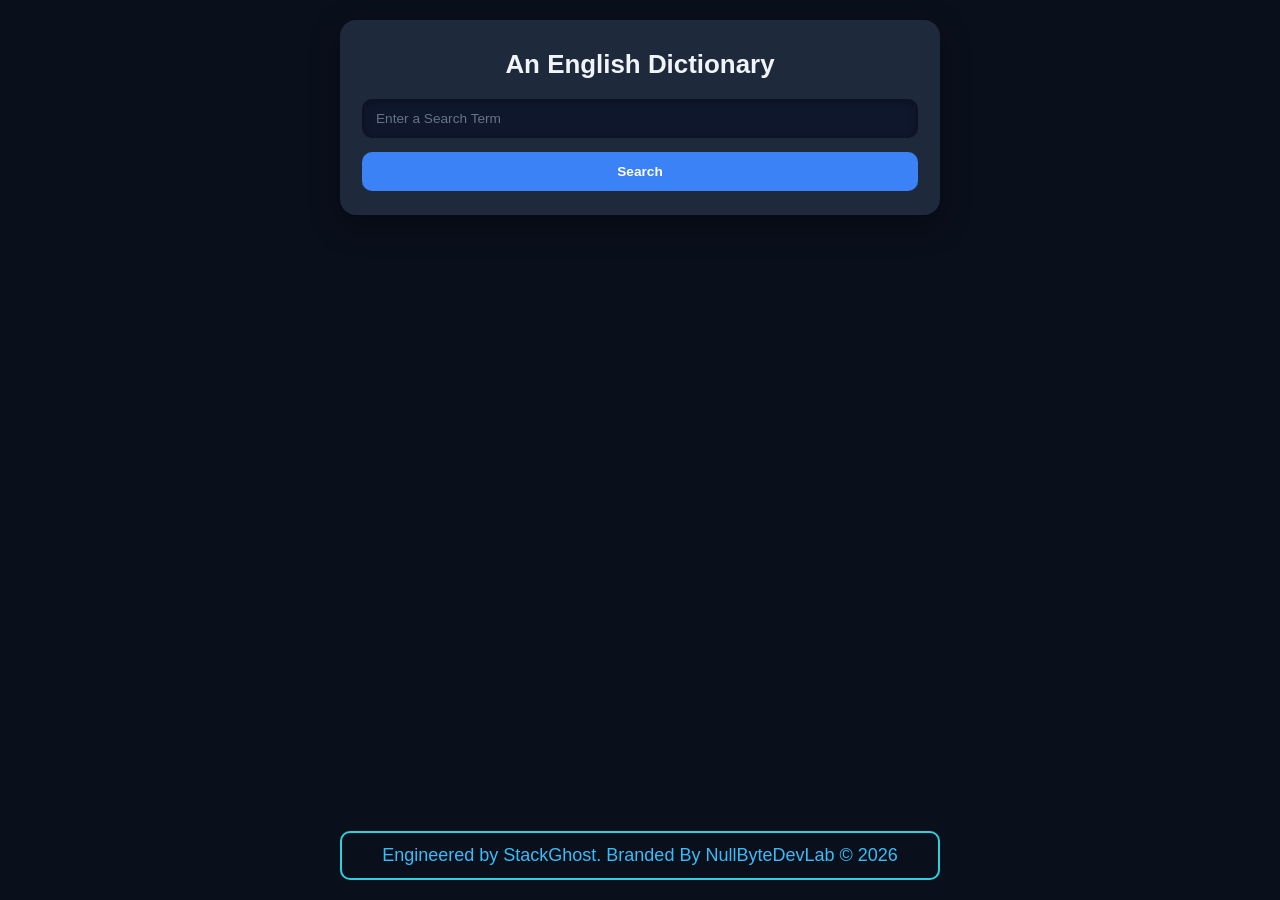
<file: index.html>
<!DOCTYPE html>
<html lang="en">
<head>
  <meta charset="UTF-8">
  <meta http-equiv="X-UA-Compatible" content="IE=Edge">
  <meta name="viewport" content="width=device-width, initial-scale=1">

  <title> A dictionary</title>
  
  <link rel="stylesheet" href="style.css">
</head>

<body>
  <div class="container">
   <div class="card">
    <h1>An English Dictionary</h1>
      <input type="text" id="search" placeholder="Enter a Search Term">
      <button id="SearchBtn">Search</button>
    </div>
         <div class="spiner hidden"></div>
        <p id="term"></p>
    <div class="results hidden" id="results">
      
    </div>
    <div class="error hidden" id="error"></div>
    <footer>
       <a href="https://stuckghost.vercel.app">Engineered by StackGhost. Branded By NullByteDevLab  ©️ 2026 </a>
    </footer>
  </div>
  <script src="main.js"></script>
</body>
</html>
</file>
<file: style.css>
* {
  margin: 0;
  padding: 0;
  box-sizing: border-box;
  font-family: 'Poppins', Arial, sans-serif;
}

html {
  font-size: 90%;
}

body {
  background: #0a0f1c;
  color: #e2e8f0;
  min-height: 100vh;
  display: flex;
  flex-direction: column;
  padding: 20px;
  line-height: 1.6;
}

.container {
  width: 95%;
  max-width: 500px;
  margin: 0 auto;
  flex: 1;
  display: flex;
  flex-direction: column;
  justify-content: center;
}

.card {
  background: #1e293b;
  padding: 22px 20px;
  border-radius: 16px;
  box-shadow: 0 10px 30px rgba(0, 0, 0, 0.35);
  display: flex;
  flex-direction: column;
  gap: 14px;
}

.card h1 {
  text-align: center;
  font-size: 1.6rem;
  color: #f1f5f9;
  font-weight: 700;
}

input#search {
  padding: 12px 14px;
  border-radius: 10px;
  border: none;
  outline: none;
  font-size: 0.95rem;
  background: #0f172d;
  color: #e2e8f0;
  box-shadow: inset 0 2px 8px rgba(0,0,0,0.3);
}

input#search::placeholder {
  color: #64748b;
}

input#search:focus {
  border: 1px solid #3b82f6;
}

button#SearchBtn {
  padding: 12px 18px;
  border: none;
  border-radius: 10px;
  background: #3b82f6;
  color: #fff;
  font-weight: 600;
  font-size: 0.95rem;
  cursor: pointer;
  transition: all 0.25s ease;
}

button#SearchBtn:hover {
  background: #2563eb;
  transform: translateY(-2px);
}

#term {
  text-align: center;
  margin: 16px 0 10px;
  font-size: 1.1rem;
  color: #38bdf8;
  font-weight: 500;
}

.results {
  margin-top: 10px;
}

.word-card {
  background: #111827;
  padding: 14px;
  margin-bottom: 14px;
  border-radius: 12px;
  box-shadow: 0 4px 15px rgba(0,0,0,0.5);
}

.word-card h2 {
  margin-bottom: 6px;
  color: #f0f9ff;
  font-size: 1.2rem;
}

.word-card h4 {
  margin-top: 12px;
  color: #93c5fd;
  font-size: 0.95rem;
}

.word-card p {
  margin: 6px 0;
  color: #cbd5e1;
  font-size: 0.9rem;
}

.word-card small {
  display: block;
  color: #94a3b8;
  margin-bottom: 6px;
}

audio {
  margin-top: 10px;
  width: 100%;
}

.spiner {
  width: 35px;
  height: 35px;
  border-radius: 50px;
  background: rgba(10, 25, 28, .3);
  margin: 10px auto;
  animation: spin .6s linear infinite;
  border: 3px solid #70C1EF;
}

@keyframes spin {
  0% {
    border-left-color: #3b82f6;
    transform: rotate(0deg);
    border-style: solid;
  }
  50% {
    border-left-color: #3b82f6;
    transform: rotate(180deg);
    border-style: solid;
  }
  100% {
    border-left-color: #3b82f6;
    transform: rotate(360deg);
    border-style: solid;
  }
}

.error {
  margin: 16px auto 0;
  color: #f87171;
  border: 2px solid #f87171;
  border-radius: 10px;
  text-align: center;
  font-weight: bold;
  padding: 12px 18px;
  background: rgba(185, 28, 28, 0.12);
  max-width: 90%;
}

.hidden {
  display: none;
}

footer {
  margin-top: auto;
  padding: 8px;
  text-align: center;
  color: #64748b;
  font-size: 0.9rem;
  background: transparent;
  border-radius: 10px;
  border: 2px solid #2FCFDE;
  width: 100%;
  display: flex;
  justify-content: center;
  align-items: center;
}

footer a {
  color: #38bdf8;
  text-decoration: none;
  transition: color 0.2s ease;
  font-size: 18px;
  cursor: pointer;
}

footer a:hover {
  color: #93c5fd;
}

@media (max-width: 400px) {
  .card {
    padding: 18px 16px;
  }
  .card h1 {
    font-size: 1.4rem;
  }
  input#search,
  button#SearchBtn {
    font-size: 0.9rem;
    padding: 10px 14px;
  }
}

@media (min-width: 768px) {
  .container {
    max-width: 560px;
  }
  .card h1 {
    font-size: 1.8rem;
  }
}

@media (min-width: 1024px) {
  .container {
    max-width: 600px;
  }
  .card {
    padding: 24px 22px;
  }
}
</file>
